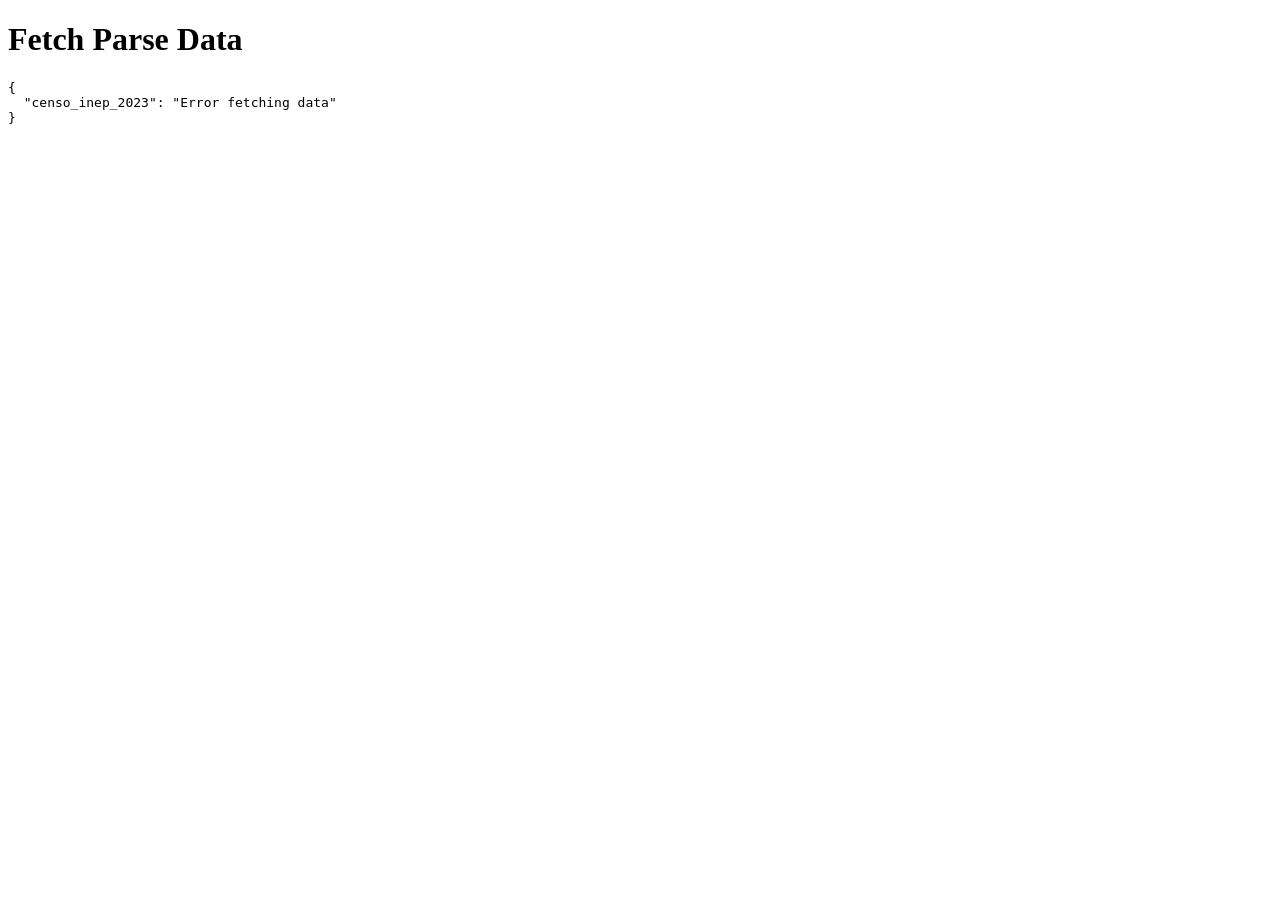
<file: consulta.html>
<!DOCTYPE html>
<html lang="en">
<head>
    <meta charset="UTF-8">
    <meta name="viewport" content="width=device-width, initial-scale=1.0">
    <title>Fetch Parse Data</title>
    <script>
        async function fetchClassData(className) {
            const url = `https://parseapi.back4app.com/classes/${className}`;
            
            const options = {
                method: 'GET',
                headers: {
                    'X-Parse-Application-Id': 'jFc8weoj0ooJf9ImqkiTjVg8bkJ1FfPS9nBPjUHS',
                    'X-Parse-REST-API-Key': '2Mq67jHWLDKCJiG5tAUWeGKuF9vKQ46URGZ9U8Wa',
                    'Content-Type': 'application/json'
                }
            };

            try {
                const response = await fetch(url, options);
                if (!response.ok) {
                    throw new Error(`HTTP error! Status: ${response.status}`);
                }
                const result = await response.json();
                return result.results;
            } catch (error) {
                console.error('Error fetching class data:', error);
                return null;
            }
        }

        async function fetchAllData() {
            const classNames = ['censo_inep_2023'];
            const allData = {};

            for (const className of classNames) {
                const data = await fetchClassData(className);
                if (data) {
                    allData[className] = data.map(item => ({
                        IN_AGUA_REDE_PUBLICA: item.IN_AGUA_REDE_PUBLICA,
                        IN_ENERGIA_REDE_PUBLICA: item.IN_ENERGIA_REDE_PUBLICA,
                        IN_ESGOTO_REDE_PUBLICA: item.IN_ESGOTO_REDE_PUBLICA,
                    }));
                } else {
                    allData[className] = 'Error fetching data';
                }
            }

            document.getElementById('response').innerText = JSON.stringify(allData, null, 2);
        }

        window.onload = fetchAllData;
    </script>
</head>
<body>
    <h1>Fetch Parse Data</h1>
    <pre id="response"></pre>
</body>
</html>
</file>
